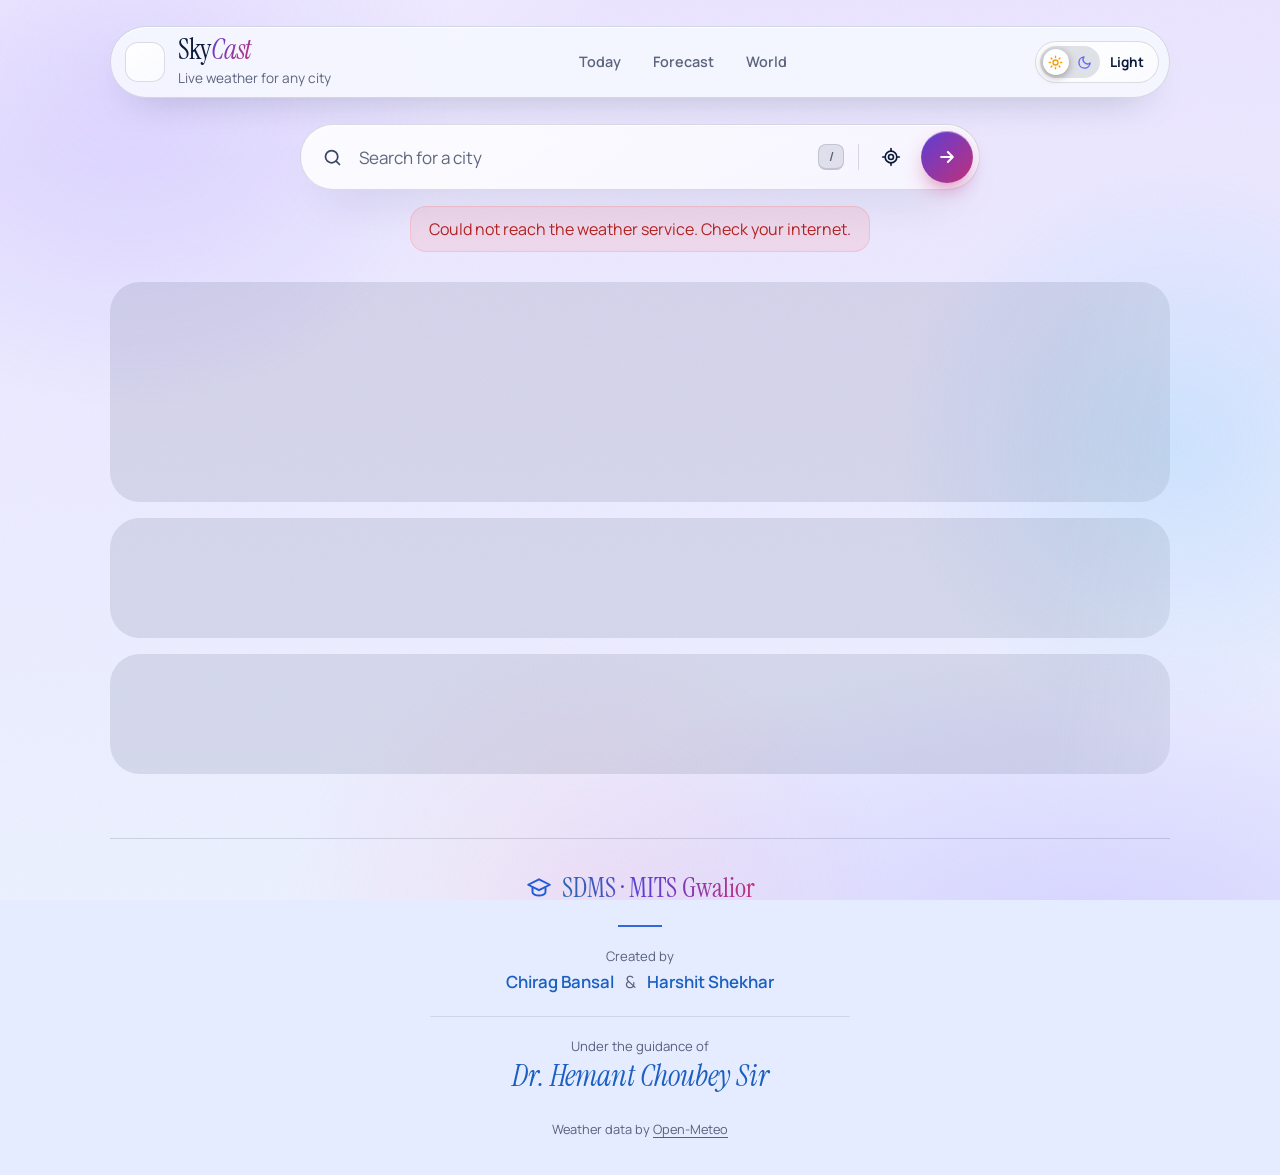
<file: public/index.html>
<!DOCTYPE html>
<html lang="en">
<head>
  <meta charset="UTF-8">
  <meta name="viewport" content="width=device-width, initial-scale=1, viewport-fit=cover">
  <meta name="theme-color" content="#0f2457">
  <meta name="description" content="SkyCast - live weather, hourly and 7-day forecast, air quality and UV for any city.">
  <meta property="og:title" content="SkyCast - Live weather for any city">
  <meta property="og:description" content="Live conditions, hourly and 7-day forecast, air quality and UV, with a sky that changes with the weather.">
  <title>SkyCast - Live weather for any city</title>
  <link rel="icon" type="image/png" sizes="32x32" href="favicon-32.png">
  <link rel="apple-touch-icon" href="apple-touch-icon.png">
  <meta name="apple-mobile-web-app-capable" content="yes">
  <meta name="apple-mobile-web-app-title" content="SkyCast">
  <meta name="mobile-web-app-capable" content="yes">
  <link rel="preconnect" href="https://geocoding-api.open-meteo.com" crossorigin>
  <link rel="preconnect" href="https://api.open-meteo.com" crossorigin>
  <link rel="dns-prefetch" href="https://air-quality-api.open-meteo.com">
  <link rel="manifest" href="manifest.webmanifest">
  <link rel="preconnect" href="https://fonts.googleapis.com">
  <link rel="preconnect" href="https://fonts.gstatic.com" crossorigin>
  <link rel="stylesheet" href="https://fonts.googleapis.com/css2?family=Instrument+Serif:ital@0;1&family=Manrope:wght@400;500;600;700&display=swap" media="print" onload="this.media='all'">
  <noscript><link rel="stylesheet" href="https://fonts.googleapis.com/css2?family=Instrument+Serif:ital@0;1&family=Manrope:wght@400;500;600;700&display=swap"></noscript>
  <script>try{var m=localStorage.getItem("skycast_mode");if(!m)m=matchMedia("(prefers-color-scheme: light)").matches?"light":"dark";document.documentElement.dataset.mode=m}catch(e){document.documentElement.dataset.mode="dark"}</script>
  <link rel="stylesheet" href="style.css">
</head>
<body class="t-clear-day">
  <svg width="0" height="0" style="position:absolute" aria-hidden="true" focusable="false">
    <defs>
      <radialGradient id="gSun" cx="35%" cy="30%" r="80%"><stop offset="0" stop-color="#fff6c2"/><stop offset=".55" stop-color="#ffcb3d"/><stop offset="1" stop-color="#ff9a2a"/></radialGradient>
      <linearGradient id="gMoon" x1="0" y1="0" x2="1" y2="1"><stop offset="0" stop-color="#ffffff"/><stop offset="1" stop-color="#b9c6ff"/></linearGradient>
      <linearGradient id="gCloud" gradientUnits="userSpaceOnUse" x1="0" y1="20" x2="0" y2="47"><stop offset="0" stop-color="#ffffff"/><stop offset="1" stop-color="#bccae6"/></linearGradient>
      <linearGradient id="gCloudD" gradientUnits="userSpaceOnUse" x1="0" y1="20" x2="0" y2="47"><stop offset="0" stop-color="#bcc5da"/><stop offset="1" stop-color="#6a7694"/></linearGradient>
    </defs>
  </svg>
  <div class="orbs" aria-hidden="true"><i></i><i></i><i></i></div>
  <canvas id="fx" aria-hidden="true"></canvas>
  <main class="app">
    <header class="site-header">
      <a class="brand" href="./" aria-label="SkyCast home">
        <div class="logo" id="logo" aria-hidden="true"></div>
        <div><h1>Sky<em>Cast</em></h1><p class="tagline">Live weather for any city</p></div>
      </a>
      <nav class="hnav" aria-label="Sections"><a href="#today">Today</a><a href="#week">Forecast</a><a href="#world">World</a></nav>
      <div class="h-right">
        <button type="button" id="hsearch" class="h-search" aria-label="Search for a city"><svg viewBox="0 0 24 24" fill="none" stroke="currentColor" stroke-width="2.2" stroke-linecap="round" aria-hidden="true"><circle cx="11" cy="11" r="7"/><path d="m20 20-3.5-3.5"/></svg></button>
        <button type="button" id="theme" class="tswitch" role="switch" aria-checked="true" aria-label="Dark mode" title="Switch light / dark"><span class="ts-track"><svg class="ts-sun" viewBox="0 0 24 24" fill="none" stroke="currentColor" stroke-width="2.2" stroke-linecap="round" aria-hidden="true"><circle cx="12" cy="12" r="4"/><path d="M12 2v2M12 20v2M4.9 4.9l1.4 1.4M17.7 17.7l1.4 1.4M2 12h2M20 12h2M4.9 19.1l1.4-1.4M17.7 6.3l1.4-1.4"/></svg><svg class="ts-moon" viewBox="0 0 24 24" fill="none" stroke="currentColor" stroke-width="2.2" stroke-linecap="round" stroke-linejoin="round" aria-hidden="true"><path d="M21 12.79A9 9 0 1 1 11.21 3 7 7 0 0 0 21 12.79z"/></svg><i class="ts-knob"></i></span><span class="tlab"></span></button>
      </div>
    </header>
    <div class="top-bar">
      <form id="search-form" class="search" autocomplete="off" role="search">
        <svg class="s-ico" viewBox="0 0 24 24" fill="none" stroke="currentColor" stroke-width="2" stroke-linecap="round" aria-hidden="true"><circle cx="11" cy="11" r="7"/><path d="m20 20-3.5-3.5"/></svg>
        <span class="s-spin" aria-hidden="true"></span>
        <input id="city" type="search" placeholder="Search for a city" aria-label="City name" enterkeyhint="search" required role="combobox" aria-autocomplete="list" aria-expanded="false" aria-controls="suggest" autocapitalize="words" spellcheck="false">
        <button type="button" id="clear" class="s-btn s-clear" aria-label="Clear search" tabindex="-1"><svg viewBox="0 0 24 24" fill="none" stroke="currentColor" stroke-width="2.4" stroke-linecap="round" aria-hidden="true"><path d="M6 6l12 12M18 6L6 18"/></svg></button>
        <kbd class="s-kbd" aria-hidden="true">/</kbd>
        <i class="s-sep" aria-hidden="true"></i>
        <button type="button" id="locate" class="s-btn" title="Use my location" aria-label="Use my location"><svg viewBox="0 0 24 24" fill="none" stroke="currentColor" stroke-width="2" stroke-linecap="round" stroke-linejoin="round" aria-hidden="true"><circle cx="12" cy="12" r="3"/><path d="M12 2v3M12 19v3M2 12h3M19 12h3"/><circle cx="12" cy="12" r="7"/></svg></button>
        <button type="submit" class="s-btn s-go" aria-label="Search"><svg viewBox="0 0 24 24" fill="none" stroke="currentColor" stroke-width="2.4" stroke-linecap="round" stroke-linejoin="round" aria-hidden="true"><path d="M5 12h14M13 6l6 6-6 6"/></svg></button>
        <ul id="suggest" class="suggest hidden" role="listbox" aria-label="City suggestions"></ul>
      </form>
    </div>

    <div id="recent" class="recent"></div>
    <div id="status" class="status" role="status" aria-live="polite"></div>
    <div id="skeleton" class="skel" aria-hidden="true"><i></i><i></i><i></i></div>

    <section id="result" class="card hidden">
      <div id="today" class="panel hero-card">
      <div class="top">
        <div class="loc">
          <span id="date" class="date"></span>
          <strong id="location"></strong>
          <span id="region" class="region"></span>
        </div>
        <div class="actions">
          <button type="button" id="unit" class="pill" aria-label="Switch units">°F</button>
          <button type="button" id="refresh" class="pill" aria-label="Refresh"><svg viewBox="0 0 24 24" fill="none" stroke="currentColor" stroke-width="2.2" stroke-linecap="round" stroke-linejoin="round" aria-hidden="true"><path d="M20 11a8 8 0 1 0-2.3 5.7M20 4v7h-7"/></svg></button>
          <button type="button" id="share" class="pill" aria-label="Share"><svg viewBox="0 0 24 24" fill="none" stroke="currentColor" stroke-width="2.2" stroke-linecap="round" stroke-linejoin="round" aria-hidden="true"><path d="M12 15V3M7 8l5-5 5 5M5 13v6a2 2 0 0 0 2 2h10a2 2 0 0 0 2-2v-6"/></svg></button>
        </div>
      </div>

      <div class="hero">
        <div class="hero-main">
          <div class="temp"><span id="temp"></span><sup id="tu">°C</sup></div>
          <div id="desc" class="desc"></div>
          <div id="hl" class="hl"></div>
        </div>
        <div id="icon" class="big-icon wx"></div>
      </div>
      <div id="stats" class="stats"></div>
      <p id="tip" class="tip"></p>
      </div>

      <div class="grid">
        <section class="panel sunpanel" aria-label="Sun">
          <div class="panel-head"><h2>Sun</h2><span id="daylen" class="meta"></span></div>
          <svg id="sun-arc" class="arc" viewBox="0 0 300 140" role="img" aria-label="Position of the sun between sunrise and sunset">
            <line class="horizon" x1="0" y1="120" x2="300" y2="120"/>
            <path class="track" d="M40 120 A110 110 0 0 1 260 120" pathLength="1"/>
            <path id="arc-done" class="done" d="M40 120 A110 110 0 0 1 260 120" pathLength="1" stroke-dasharray="0 1"/>
            <g id="sun-dot" class="dot" transform="translate(40 120)"><circle r="17" class="halo"/><circle r="8.5" fill="url(#gSun)"/></g>
          </svg>
          <div class="sun-times">
            <div><span>Sunrise</span><b id="sunrise"></b></div>
            <div class="r"><span>Sunset</span><b id="sunset"></b></div>
          </div>
          <p id="sunnote" class="sunnote"></p>
        </section>

        <section class="panel" aria-label="Conditions">
          <div class="panel-head"><h2>Conditions</h2></div>
          <div id="tiles" class="tiles"></div>
        </section>
      </div>

      <section class="panel wide" aria-label="Next 24 hours">
        <div class="panel-head"><h2>Next 24 hours</h2><div class="scroller"><button type="button" id="hprev" class="sc-btn" aria-label="Scroll earlier"><svg viewBox="0 0 24 24" fill="none" stroke="currentColor" stroke-width="2.4" stroke-linecap="round" stroke-linejoin="round" aria-hidden="true"><path d="M15 6l-6 6 6 6"/></svg></button><button type="button" id="hnext" class="sc-btn" aria-label="Scroll later"><svg viewBox="0 0 24 24" fill="none" stroke="currentColor" stroke-width="2.4" stroke-linecap="round" stroke-linejoin="round" aria-hidden="true"><path d="M9 6l6 6-6 6"/></svg></button></div></div>
        <div id="hourly" class="hourly"></div>
      </section>

      <section id="week" class="panel wide" aria-label="7-day forecast">
        <div class="panel-head"><h2>7-day forecast</h2></div>
        <div id="forecast" class="forecast"></div>
      </section>
      <p class="updated">Last updated: <span id="updated"></span></p>
    </section>

    <footer class="site-footer">
      <div class="f-inst"><svg viewBox="0 0 24 24" fill="none" stroke="currentColor" stroke-width="1.8" stroke-linecap="round" stroke-linejoin="round" aria-hidden="true"><path d="M2 9l10-5 10 5-10 5z"/><path d="M6 11.5V16c0 1.5 3 3 6 3s6-1.5 6-3v-4.5"/></svg>SDMS · MITS Gwalior</div>
      <div class="f-rule"></div>
      <div class="f-row"><span class="f-label">Created by</span><span class="f-names"><b>Chirag Bansal</b> <i>&amp;</i> <b>Harshit Shekhar</b></span></div>
      <div class="f-row f-guide"><span class="f-label">Under the guidance of</span><span class="f-names"><b>Dr. Hemant Choubey Sir</b></span></div>
      <div class="f-meta">Weather data by <a href="https://open-meteo.com/" target="_blank" rel="noopener">Open-Meteo</a></div>
    </footer>
  </main>
  <script src="script.js" defer></script>
  <script src="extras.js" defer></script>
</body>
</html>
</file>
<file: public/style.css>
:root{--sky-a:#0a3f9e;--sky-b:#3b8ee8;--sky-c:#9fd0ff;--glow:rgba(255,198,26,.4);--accent:#ffd23f;
--text:#f6f8ff;--muted:rgba(246,248,255,.72);--border:rgba(255,255,255,.18);--line:rgba(255,255,255,.12);--rain:#8fdcff;
--serif:"Instrument Serif",Georgia,"Times New Roman",serif;--sans:"Manrope","Segoe UI",system-ui,-apple-system,Roboto,sans-serif;
--panel:linear-gradient(150deg,rgba(255,255,255,.16),rgba(255,255,255,.05));--tint:rgba(6,16,44,.2)}
.t-clear-day{--sky-a:#0a3f9e;--sky-b:#3b8ee8;--sky-c:#5aa4f0;--glow:rgba(255,190,70,.4);--accent:#ffd23f}
.t-clear-night{--sky-a:#03040f;--sky-b:#0f1238;--sky-c:#2b1f5e;--glow:rgba(150,110,255,.32);--accent:#c9bbff}
.t-cloudy{--sky-a:#18202d;--sky-b:#3d4b63;--sky-c:#6f809b;--glow:rgba(180,200,230,.22);--accent:#aecbff}
.t-rain{--sky-a:#04111f;--sky-b:#123a56;--sky-c:#206d8c;--glow:rgba(40,200,220,.28);--accent:#62e4f6}
.t-storm{--sky-a:#06041a;--sky-b:#231a4a;--sky-c:#40317d;--glow:rgba(255,215,70,.24);--accent:#ffd24a}
.t-snow{--sky-a:#2a4560;--sky-b:#648aae;--sky-c:#7fa3c8;--glow:rgba(255,255,255,.3);--accent:#ffffff}
.t-fog{--sky-a:#262b31;--sky-b:#55606a;--sky-c:#76818b;--glow:rgba(225,225,225,.2);--accent:#f0f3f6}
*{box-sizing:border-box;margin:0;padding:0;-webkit-tap-highlight-color:transparent}
body{min-height:100vh;min-height:100dvh;font-family:var(--sans);font-size:16px;line-height:1.5;color:var(--text);display:flex;justify-content:center;-webkit-font-smoothing:antialiased;
padding:max(26px,env(safe-area-inset-top)) max(18px,env(safe-area-inset-right)) max(28px,env(safe-area-inset-bottom)) max(18px,env(safe-area-inset-left))}
body::before{content:"";position:fixed;inset:0;z-index:-2;pointer-events:none;
background:radial-gradient(ellipse 80% 55% at 85% 105%,var(--glow),transparent 60%),radial-gradient(ellipse 70% 45% at 8% -8%,color-mix(in srgb,var(--accent) 22%,transparent),transparent 60%),linear-gradient(180deg,var(--sky-a) 0%,var(--sky-b) 58%,var(--sky-c) 100%)}
body::after{content:"";position:fixed;inset:0;z-index:-1;pointer-events:none;opacity:.035;background-image:url("data:image/svg+xml,%3Csvg xmlns='http://www.w3.org/2000/svg' width='160' height='160'%3E%3Cfilter id='n'%3E%3CfeTurbulence type='fractalNoise' baseFrequency='.8' numOctaves='2' stitchTiles='stitch'/%3E%3C/filter%3E%3Crect width='100%25' height='100%25' filter='url(%23n)'/%3E%3C/svg%3E")}
#fx{position:fixed;inset:0;width:100%;height:100%;pointer-events:none;z-index:0}
.app{width:100%;max-width:1020px;position:relative;z-index:1}
:focus-visible{outline:3px solid var(--accent);outline-offset:3px}
svg{display:block}

/* top bar */
.brand{display:flex;align-items:center;gap:13px}
.logo{width:46px;height:46px;flex:none;border-radius:15px;padding:7px;background:var(--panel);border:1px solid var(--border);box-shadow:inset 0 1px 0 rgba(255,255,255,.25)}
.logo svg{width:100%;height:100%}
.brand h1{font-family:var(--serif);font-weight:400;font-size:2rem;line-height:1;letter-spacing:-.01em}
.brand h1 em{font-style:italic;color:var(--accent);transition:color .4s}
.tagline{color:var(--muted);font-size:.85rem;margin-top:4px}
.recent{display:flex;gap:8px;margin-top:16px;overflow-x:auto;scrollbar-width:none}
.recent:empty{display:none}
.recent::-webkit-scrollbar,.hourly::-webkit-scrollbar{display:none}
.chip{flex:none;background:transparent;border:1px solid var(--border);color:var(--text);font:inherit;font-size:.88rem;padding:7px 15px;border-radius:999px;cursor:pointer;transition:background .15s,border-color .15s}
.chip:hover{border-color:var(--accent);background:rgba(255,255,255,.1)}
.status{min-height:26px;margin:16px 0 4px;text-align:center;color:var(--muted)}
.status:empty{min-height:6px;margin:8px 0 0}
.status.error{color:#ffc2c2}
.hidden{display:none}

/* card */
.card{transition:opacity .25s,filter .25s}
.card.loading{opacity:.5;pointer-events:none}
@keyframes rise{from{opacity:0;transform:translateY(12px)}to{opacity:1;transform:none}}
.top{display:flex;justify-content:space-between;align-items:flex-start;gap:14px;margin-top:34px}
.loc{min-width:0;display:flex;flex-direction:column}
.date{color:var(--muted);font-size:.9rem}
.loc strong{font-family:var(--serif);font-weight:400;font-size:clamp(2.2rem,6vw,3.2rem);line-height:1.05;letter-spacing:-.01em;margin-top:2px}
.region{color:var(--muted);font-size:.95rem;margin-top:4px}
.actions{display:flex;gap:8px;flex:none}
.pill{display:grid;place-items:center;min-width:44px;height:44px;padding:0 14px;border-radius:999px;border:1px solid var(--border);background:var(--panel);box-shadow:inset 0 1px 0 rgba(255,255,255,.2);color:var(--text);font:inherit;font-size:.95rem;font-weight:700;cursor:pointer;transition:filter .15s,transform .15s}
.pill svg{width:18px;height:18px}
.pill:hover{filter:brightness(1.2)}
.pill:active{transform:scale(.94)}
.pill.spin svg{animation:spin .8s linear}

/* hero */
.hero{display:flex;align-items:center;justify-content:space-between;gap:16px;margin-top:10px}
.temp{font-family:var(--serif);font-weight:400;font-size:clamp(7rem,26vw,12.5rem);line-height:.88;letter-spacing:-.045em;display:flex;align-items:flex-start;font-variant-numeric:tabular-nums}
.temp sup{font-family:var(--sans);font-size:clamp(1.6rem,6vw,2.6rem);font-weight:500;letter-spacing:0;color:var(--accent);margin:.35em 0 0 .08em;transition:color .4s}
.desc{font-family:var(--serif);font-size:clamp(1.7rem,4vw,2.2rem);line-height:1.1;margin-top:14px}
.hl{color:var(--muted);margin-top:6px}
.big-icon{flex:none;width:clamp(120px,28vw,220px);height:clamp(120px,28vw,220px);filter:drop-shadow(0 18px 30px rgba(0,0,0,.3));animation:float 6s ease-in-out infinite}
@keyframes float{50%{transform:translateY(-8px)}}
.wx svg{width:100%;height:100%}
.tip{margin:26px 0 0;padding:2px 0 2px 16px;border-left:2px solid var(--accent);max-width:56ch;font-size:1.02rem;transition:border-color .4s}

/* panels */
.grid{display:grid;grid-template-columns:5fr 7fr;gap:20px;margin-top:34px}
.panel{padding:24px;border-radius:30px;background:var(--panel),var(--tint);border:1px solid var(--border);box-shadow:inset 0 1px 0 rgba(255,255,255,.25),0 24px 50px -28px rgba(0,0,0,.55);backdrop-filter:blur(20px) saturate(140%);-webkit-backdrop-filter:blur(20px) saturate(140%);min-width:0}
.panel.wide{margin-top:20px}
.panel-head{display:flex;justify-content:space-between;align-items:baseline;gap:12px;margin-bottom:16px}
.panel-head h2{font-family:var(--serif);font-weight:400;font-size:1.55rem;letter-spacing:-.005em}
.meta{color:var(--muted);font-size:.85rem}

/* sun */
.sunpanel{display:flex;flex-direction:column}
.arc{width:100%;height:auto;overflow:visible}
.arc .horizon{stroke:var(--line);stroke-width:1}
.arc .track{fill:none;stroke:rgba(255,255,255,.28);stroke-width:2;stroke-dasharray:.006 .016}
.arc .done{fill:none;stroke:var(--accent);stroke-width:3;stroke-linecap:round;transition:stroke .4s}
.arc .halo{fill:var(--accent);opacity:.28}
.sun-times{display:flex;justify-content:space-between;margin-top:6px}
.sun-times span{display:block;color:var(--muted);font-size:.82rem}
.sun-times b{font-family:var(--serif);font-weight:400;font-size:1.5rem}
.sun-times .r{text-align:right}
.sunnote{margin-top:12px;padding-top:12px;border-top:1px solid var(--line);color:var(--muted);font-size:.92rem}

/* conditions */
.tiles{display:grid;grid-template-columns:repeat(3,1fr);margin:0 -24px -24px;border-top:1px solid var(--line)}
.tile{padding:17px 24px 17px 22px;border-right:1px solid var(--line);border-bottom:1px solid var(--line)}
.tile:nth-child(3n){border-right:0}
.tile:nth-last-child(-n+3){border-bottom:0}
.tile span{display:flex;align-items:center;gap:7px;color:var(--muted);font-size:.82rem}
.tile span svg{width:16px;height:16px;flex:none}
.tile b{display:block;margin-top:6px;font-family:var(--serif);font-weight:400;font-size:1.65rem;line-height:1.1}
.tile small{color:var(--muted);font-family:var(--sans);font-weight:500;font-size:.8rem}

/* hourly */
.hourly{display:flex;gap:8px;overflow-x:auto;scroll-snap-type:x proximity;scrollbar-width:none;padding-bottom:2px;-webkit-overflow-scrolling:touch;-webkit-mask-image:linear-gradient(90deg,#000 90%,transparent);mask-image:linear-gradient(90deg,#000 90%,transparent)}
.hr{flex:none;width:72px;scroll-snap-align:start;text-align:center;border-radius:20px;padding:13px 4px;border:1px solid transparent}
.hr:first-child{background:color-mix(in srgb,var(--accent) 20%,transparent);border-color:color-mix(in srgb,var(--accent) 50%,transparent)}
.hr .d{font-size:.8rem;color:var(--muted)}
.hr .i{width:38px;height:38px;margin:8px auto}
.hr .t{font-family:var(--serif);font-size:1.4rem;line-height:1}
.hr .p{font-size:.74rem;color:var(--rain);margin-top:5px;font-weight:600}

/* forecast */
.forecast{display:grid}
.day{display:grid;grid-template-columns:70px 36px 1fr auto;align-items:center;gap:16px;padding:13px 0;border-bottom:1px solid var(--line)}
.day:first-child{padding-top:2px}
.day:last-child{border-bottom:0;padding-bottom:0}
.day .d{font-weight:700;line-height:1.2}
.day .d small{display:block;color:var(--rain);font-size:.74rem;font-weight:600}
.day .i{width:36px;height:36px}
.day .bar{height:6px;border-radius:9px;background:rgba(255,255,255,.14);position:relative}
.day .bar i{position:absolute;top:0;bottom:0;border-radius:9px;background:linear-gradient(90deg,#76b9ff,var(--accent),#ff9b54)}
.day .t{color:var(--muted);white-space:nowrap;min-width:84px;text-align:right}
.day .t b{color:var(--text);font-family:var(--serif);font-weight:400;font-size:1.4rem}
.updated{margin-top:20px;font-size:.8rem;color:var(--muted);text-align:right}

/* footer */
footer.site-footer{margin-top:56px;padding:34px 18px 8px;text-align:center;border-top:1px solid var(--border)}
.f-inst{display:inline-flex;align-items:center;gap:10px;font-family:var(--serif);font-size:1.7rem;line-height:1.1}
.f-inst svg{width:26px;height:26px;color:var(--accent);transition:color .4s}
.f-rule{width:44px;height:2px;margin:18px auto 20px;background:var(--accent);opacity:.9;transition:background .4s}
.f-row{margin-top:14px}
.f-label{display:block;color:var(--muted);font-size:.82rem;margin-bottom:2px}
.f-names{font-size:1.05rem}
.f-names b{font-weight:600}
.f-names i{color:var(--muted);font-style:normal;margin:0 8px}
.f-guide{margin-top:22px;padding-top:20px;border-top:1px solid var(--line);max-width:420px;margin-left:auto;margin-right:auto}
.f-guide .f-names{font-family:var(--serif);font-size:1.9rem;line-height:1.15;color:var(--accent);transition:color .4s}
.f-guide .f-names b{font-weight:400;font-style:italic}
.f-meta{margin-top:26px;font-size:.8rem;color:var(--muted)}
.f-meta a{color:inherit;text-underline-offset:3px}

.spinner{display:inline-block;width:18px;height:18px;margin-right:8px;vertical-align:-3px;border:3px solid var(--border);border-top-color:var(--accent);border-radius:50%;animation:spin .8s linear infinite}
@keyframes spin{to{transform:rotate(360deg)}}
.toast{position:fixed;left:50%;bottom:max(24px,env(safe-area-inset-bottom));transform:translateX(-50%);background:rgba(10,14,30,.9);color:#fff;padding:11px 20px;border-radius:999px;font-size:.9rem;z-index:5;backdrop-filter:blur(8px)}

@media(max-width:820px){
 .grid{grid-template-columns:1fr}
}
@media(max-width:560px){
 .panel{padding:20px;border-radius:26px}
 .tiles{grid-template-columns:repeat(2,1fr);margin:0 -20px -20px}
 .tile{padding:15px 20px}
 .tile:nth-child(3n){border-right:1px solid var(--line)}
 .tile:nth-child(2n){border-right:0}
 .tile:nth-last-child(-n+3){border-bottom:1px solid var(--line)}
 .tile:last-child{grid-column:span 2;border-right:0;border-bottom:0}
 .day{grid-template-columns:54px 32px 1fr auto;gap:12px}
 .day .t{min-width:76px}
}
@media(prefers-reduced-motion:reduce){*{animation:none!important;transition:none!important;scroll-behavior:auto!important}}

/* ===== Light mode ===== */
.i-moon,[data-mode=light] .i-sun{display:none}
[data-mode=light] .i-moon{display:block}
html[data-mode=light] body{--text:#0c1a3a;--muted:rgba(12,26,58,.66);--border:rgba(12,26,58,.14);--line:rgba(12,26,58,.1);--accent:#1d5bd8;--rain:#0a74b4;--panel:linear-gradient(150deg,rgba(255,255,255,.88),rgba(255,255,255,.58));--tint:transparent;color-scheme:light}
html[data-mode=light] body::before{background:radial-gradient(ellipse 80% 55% at 85% 105%,var(--glow),transparent 60%),radial-gradient(ellipse 70% 45% at 8% -8%,rgba(255,255,255,.7),transparent 60%),linear-gradient(180deg,color-mix(in srgb,var(--sky-c) 34%,#fff),color-mix(in srgb,var(--sky-b) 12%,#f5f8ff))}
html[data-mode=light] body::after{opacity:.04;mix-blend-mode:normal}
[data-mode=light] .panel{box-shadow:inset 0 1px 0 #fff,0 24px 50px -30px rgba(12,26,58,.35)}
[data-mode=light] .arc .track{stroke:rgba(12,26,58,.25)}
[data-mode=light] .day .bar{background:rgba(12,26,58,.1)}
[data-mode=light] .status.error{color:#b42323}
[data-mode=light] .wx svg{filter:drop-shadow(0 2px 5px rgba(20,40,90,.35))}
[data-mode=light] .act,[data-mode=light] .wc{background:rgba(255,255,255,.55)}
[data-mode=light] .wc:hover{background:#fff}
body,.panel,.pill,.chip{transition:background-color .35s,color .35s,border-color .35s,box-shadow .35s,transform .25s}

/* ===== Extras ===== */
.favs{margin-top:12px}
.pill.on svg{fill:var(--accent);stroke:var(--accent)}
.acts{display:grid;grid-template-columns:repeat(4,1fr);gap:12px}
.act{padding:16px;border-radius:22px;border:1px solid var(--line);background:rgba(255,255,255,.06)}
.act .n{display:flex;justify-content:space-between;color:var(--muted);font-size:.9rem}
.act b{display:block;margin-top:8px;font-family:var(--serif);font-weight:400;font-size:2rem;line-height:1.1}
.act small{font-family:var(--sans);font-size:.78rem;color:var(--muted)}
.meter{height:5px;margin-top:12px;border-radius:9px;background:var(--line);overflow:hidden}
.meter i{display:block;height:100%;border-radius:9px;background:var(--accent);animation:grow .9s cubic-bezier(.2,.7,.2,1)}
@keyframes grow{from{width:0}}
.outfit{margin-top:16px;padding-top:14px;border-top:1px solid var(--line);color:var(--muted);font-size:.95rem}
.outfit b{color:var(--text);font-weight:600}
.hchart{margin-top:14px}
.hchart svg{width:100%;height:84px}
.hc-lab{display:flex;justify-content:space-between;color:var(--muted);font-size:.78rem}
.wgrid{display:grid;grid-template-columns:repeat(4,1fr);gap:12px}
.wc{display:grid;grid-template-columns:44px 1fr auto;grid-template-areas:"i n t" "i s t";align-items:center;column-gap:10px;text-align:left;padding:12px 14px;border-radius:20px;border:1px solid var(--line);background:rgba(255,255,255,.06);color:var(--text);font:inherit;cursor:pointer;transition:transform .2s,border-color .2s,background .2s}
.wc:hover{transform:translateY(-3px);border-color:var(--accent);background:rgba(255,255,255,.12)}
.wc .i{grid-area:i;width:44px;height:44px}
.wc b{grid-area:n;font-weight:600}
.wc span{grid-area:s;color:var(--muted);font-size:.78rem}
.wc em{grid-area:t;font-style:normal;font-family:var(--serif);font-size:1.7rem}
.world{margin-top:34px}
@media(max-width:820px){.acts,.wgrid{grid-template-columns:repeat(2,1fr)}}

/* ===== Premium header + polish ===== */
html{scroll-behavior:smooth;scroll-padding-top:96px}
::selection{background:var(--accent);color:#0a1230}
.site-header{position:sticky;top:max(10px,env(safe-area-inset-top));z-index:30;display:flex;align-items:center;justify-content:space-between;gap:14px;padding:9px 10px 9px 14px;margin-bottom:26px;border-radius:999px;background:rgba(10,16,40,.42);border:1px solid var(--border);box-shadow:inset 0 1px 0 rgba(255,255,255,.2),0 18px 40px -22px rgba(0,0,0,.6);backdrop-filter:blur(16px) saturate(150%);-webkit-backdrop-filter:blur(16px) saturate(150%)}
.site-header .logo{width:40px;height:40px;border-radius:13px;padding:6px}
.site-header h1{font-size:1.75rem}
.brand{text-decoration:none;color:inherit}
.hnav{display:flex;gap:2px}
.hnav a{padding:8px 15px;border-radius:999px;color:var(--muted);text-decoration:none;font-size:.9rem;font-weight:600;transition:color .2s,background .2s}
.hnav a:hover{color:var(--text);background:var(--line)}
.tswitch{display:flex;align-items:center;gap:10px;padding:4px 14px 4px 4px;border-radius:999px;border:1px solid var(--border);background:var(--panel);color:var(--text);font:inherit;font-size:.85rem;font-weight:700;cursor:pointer;transition:filter .2s,transform .15s}
.tswitch:hover{filter:brightness(1.15)}.tswitch:active{transform:scale(.96)}
.ts-track{position:relative;display:flex;align-items:center;justify-content:space-between;width:60px;height:32px;padding:0 8px;border-radius:999px;background:rgba(0,0,0,.3)}
.ts-track svg{position:relative;z-index:1;width:15px;height:15px}
.ts-sun{color:#f59e0b}.ts-moon{color:#6366f1}
.ts-knob{position:absolute;top:3px;left:3px;width:26px;height:26px;border-radius:50%;background:#fff;box-shadow:0 2px 8px rgba(0,0,0,.35);transform:translateX(28px);transition:transform .4s cubic-bezier(.3,1.4,.5,1)}
.tlab::after{content:"Dark"}
[data-mode=light] .tlab::after{content:"Light"}
[data-mode=light] .ts-knob{transform:none}
[data-mode=light] .ts-track{background:rgba(12,26,58,.12)}
[data-mode=light] .site-header{background:rgba(255,255,255,.66);box-shadow:inset 0 1px 0 #fff,0 18px 40px -26px rgba(12,26,58,.4)}
.panel{position:relative;border-color:transparent;border-radius:32px;backdrop-filter:blur(14px) saturate(140%);-webkit-backdrop-filter:blur(14px) saturate(140%)}
.panel::before{content:"";position:absolute;inset:0;border-radius:inherit;padding:1px;pointer-events:none;background:linear-gradient(160deg,rgba(255,255,255,.5),rgba(255,255,255,.05) 42%,color-mix(in srgb,var(--accent) 40%,transparent));-webkit-mask:linear-gradient(#000 0 0) content-box,linear-gradient(#000 0 0);-webkit-mask-composite:xor;mask-composite:exclude}
.temp #temp{background:linear-gradient(180deg,var(--text) 35%,color-mix(in srgb,var(--text) 50%,transparent));-webkit-background-clip:text;background-clip:text;-webkit-text-fill-color:transparent}
.panel-head h2{background:linear-gradient(90deg,var(--text),color-mix(in srgb,var(--accent) 70%,var(--text)));-webkit-background-clip:text;background-clip:text;-webkit-text-fill-color:transparent}
.skel{display:grid;gap:16px;margin-top:30px}
.skel i{display:block;height:120px;border-radius:30px;background:linear-gradient(100deg,var(--line) 30%,rgba(255,255,255,.2) 50%,var(--line) 70%);background-size:300% 100%;animation:shim 1.4s linear infinite}
.skel i:first-child{height:220px}
@keyframes shim{to{background-position:-300% 0}}
::-webkit-scrollbar{width:10px;height:10px}::-webkit-scrollbar-thumb{background:var(--border);border-radius:9px}
@media(max-width:640px){.hnav,.tagline,.tlab{display:none}.tswitch{padding:4px}.site-header h1{font-size:1.5rem}}

/* ===== Rain alert + air quality ===== */
.rainbar{display:flex;align-items:center;gap:10px;width:max-content;max-width:100%;margin-top:16px;padding:12px 18px;border-radius:18px;border:1px solid var(--line);background:rgba(255,255,255,.07);font-size:.95rem}
.rainbar::before{content:"";width:9px;height:9px;flex:none;border-radius:50%;background:#4ade80}
.rainbar.wet::before{background:var(--rain);box-shadow:0 0 0 0 var(--rain);animation:pulse 1.8s infinite}
@keyframes pulse{70%{box-shadow:0 0 0 10px transparent}}
.aqhead{display:flex;align-items:center;gap:18px}
.aqhead b{font-family:var(--serif);font-weight:400;font-size:3.4rem;line-height:1}
.aqhead span{color:var(--muted);max-width:46ch}
.aqbar{position:relative;height:8px;margin:20px 0 22px;border-radius:9px;background:linear-gradient(90deg,#4ade80,#facc15 20%,#fb923c 40%,#f87171 60%,#c084fc 80%,#9f1239)}
.aqbar i{position:absolute;top:50%;width:18px;height:18px;margin:-9px 0 0 -9px;border-radius:50%;background:#fff;border:3px solid var(--sky-a);box-shadow:0 2px 8px rgba(0,0,0,.4)}
.pols{display:grid;grid-template-columns:repeat(3,1fr);gap:12px}
.pol{position:relative;padding:14px 16px 16px;border-radius:18px;border:1px solid var(--line);background:rgba(255,255,255,.05);overflow:hidden}
.pol span{color:var(--muted);font-size:.82rem}
.pol b{display:block;margin-top:4px;font-family:var(--serif);font-weight:400;font-size:1.6rem;line-height:1.1}
.pol small{font:500 .74rem var(--sans);color:var(--muted)}
.pol em{position:absolute;left:0;right:0;bottom:0;height:3px}
[data-mode=light] .rainbar,[data-mode=light] .pol{background:rgba(255,255,255,.55)}
@media(max-width:560px){.pols{grid-template-columns:repeat(2,1fr)}.aqhead b{font-size:2.8rem}}

/* ===== Fixed premium palette (no weather-based colours) + mobile fixes ===== */
html{--c-cyan:#7ee7ff;--c-violet:#b8a4ff;--c-pink:#ff9ecb;--c-gold:#ffd27a;--c-orange:#ffab6e;--c-green:#6ee7b7;--c-blue:#8ecbff;--g1:#ffd27a;--g2:#ff8fc0}
html[data-mode=light]{--c-cyan:#0a7f9c;--c-violet:#5b3fd6;--c-pink:#c2307a;--c-gold:#a85f00;--c-orange:#c94a08;--c-green:#0c8058;--c-blue:#1b5fc0;--g1:#5b3fd6;--g2:#c2307a}
html:not([data-mode=light]) body[class]{--sky-a:#060a1c;--sky-b:#0c1236;--sky-c:#161a52;--glow:rgba(110,80,255,.3);--accent:#ffcf5c;--panel:linear-gradient(150deg,rgba(255,255,255,.1),rgba(255,255,255,.03));--tint:rgba(8,12,40,.38);--border:rgba(255,255,255,.12);--line:rgba(255,255,255,.08);--muted:rgba(224,228,255,.66)}
html:not([data-mode=light]) body::before{background:radial-gradient(60% 40% at 12% 0%,rgba(124,92,255,.42),transparent 70%),radial-gradient(50% 40% at 100% 30%,rgba(34,211,238,.18),transparent 70%),radial-gradient(60% 45% at 80% 105%,rgba(255,120,190,.22),transparent 65%),linear-gradient(180deg,#060a1c,#0a1030 55%,#101442)}
html[data-mode=light] body[class]{--sky-a:#e6ecff;--sky-b:#a9bcff;--sky-c:#c5b3ff;--glow:rgba(124,92,255,.2)}
html:not([data-mode=light]) .site-header{background:rgba(10,14,40,.72)}

/* colourful type */
.brand h1 em{background:linear-gradient(120deg,var(--g1),var(--g2));-webkit-background-clip:text;background-clip:text;-webkit-text-fill-color:transparent}
.temp #temp{background:linear-gradient(160deg,var(--text) 5%,var(--g1) 55%,var(--g2));-webkit-background-clip:text;background-clip:text;-webkit-text-fill-color:transparent}
.temp sup{color:var(--c-cyan)}
.loc strong{background:linear-gradient(90deg,var(--text) 30%,var(--c-cyan));-webkit-background-clip:text;background-clip:text;-webkit-text-fill-color:transparent}
.date{color:var(--c-cyan)}.region{color:var(--c-violet)}.desc{color:var(--c-gold)}
.panel-head h2{background:linear-gradient(90deg,var(--c-cyan),var(--c-violet) 55%,var(--c-pink));-webkit-background-clip:text;background-clip:text;-webkit-text-fill-color:transparent}
.tile:nth-child(1) span svg{color:var(--c-orange)}.tile:nth-child(2) span svg{color:var(--c-cyan)}.tile:nth-child(3) span svg{color:var(--c-green)}
.tile:nth-child(4) span svg{color:var(--c-violet)}.tile:nth-child(5) span svg{color:var(--c-gold)}.tile:nth-child(6) span svg{color:var(--c-blue)}
.tile:nth-child(7) span svg{color:var(--c-pink)}.tile:nth-child(8) span svg{color:var(--c-cyan)}.tile:nth-child(9) span svg{color:var(--c-violet)}
.sun-times div:first-child b{color:var(--c-orange)}.sun-times .r b{color:var(--c-pink)}
.hr .d{color:var(--c-violet)}.hr .t{color:var(--c-gold)}
.day .d{color:var(--c-violet)}.day .t{color:var(--c-blue)}.day .t b{color:var(--c-gold)}
.act:nth-child(1) b{color:var(--c-green)}.act:nth-child(2) b{color:var(--c-blue)}.act:nth-child(3) b{color:var(--c-cyan)}.act:nth-child(4) b{color:var(--c-violet)}
.meter i{background:linear-gradient(90deg,var(--c-cyan),var(--c-violet),var(--c-pink))}
.aqhead b{color:var(--c-green)}
.wc em{color:var(--c-gold)}.wc:hover{border-color:var(--c-violet)}
.chip{border-color:color-mix(in srgb,var(--c-violet) 50%,transparent)}
.f-inst{background:linear-gradient(90deg,var(--c-cyan),var(--c-violet),var(--c-pink));-webkit-background-clip:text;background-clip:text;-webkit-text-fill-color:transparent}
.f-names b{color:var(--c-blue)}

/* layout safety: nothing may be wider than the phone screen */
html{-webkit-text-size-adjust:100%;overflow-x:clip}
body{overflow-x:clip}
.app,.card,.panel,.hero,.top,.grid{min-width:0}
.wgrid{grid-template-columns:repeat(4,minmax(0,1fr))}
.wc{min-width:0}
.wc b,.wc span{overflow:hidden;text-overflow:ellipsis;white-space:nowrap}
.panel-head{flex-wrap:wrap}
.f-inst{flex-wrap:wrap;justify-content:center}
@media(max-width:820px){.wgrid{grid-template-columns:repeat(2,minmax(0,1fr))}}
@media(max-width:560px){
 body{padding-left:max(14px,env(safe-area-inset-left));padding-right:max(14px,env(safe-area-inset-right))}
 .site-header{padding:7px 8px 7px 10px;margin-bottom:18px}
 .loc strong{font-size:2.3rem}
 .wc{grid-template-columns:1fr auto;grid-template-areas:"i t" "n n" "s s";padding:14px;row-gap:2px}
 .wc .i{width:40px;height:40px}
 .wc em{font-size:1.9rem;align-self:start}
 .act{padding:14px}.acts{gap:10px}
 .tile b{font-size:1.45rem}
 .f-inst{font-size:1.35rem}
}

/* =====================================================================
   PREMIUM v2: search, hero, motion, polish
   ===================================================================== */
:root{--ease:cubic-bezier(.22,.8,.24,1);--spring:cubic-bezier(.3,1.35,.5,1);--o1:rgba(124,92,255,.5);--o2:rgba(34,211,238,.28);--o3:rgba(255,120,190,.3)}
html[data-mode=light]{--o1:rgba(124,92,255,.28);--o2:rgba(56,189,248,.3);--o3:rgba(255,150,200,.3)}
html{background:#060a1c}html[data-mode=light]{background:#e6ecff}
.app{max-width:1060px}

/* ambient background: slow drifting aurora */
.orbs{position:fixed;inset:0;z-index:-1;overflow:hidden;pointer-events:none}
.orbs i{position:absolute;border-radius:50%;filter:blur(90px);will-change:transform;animation:drift 26s ease-in-out infinite alternate}
.orbs i:nth-child(1){width:52vmax;height:52vmax;left:-16vmax;top:-20vmax;background:var(--o1)}
.orbs i:nth-child(2){width:44vmax;height:44vmax;right:-14vmax;top:18vh;background:var(--o2);animation-duration:32s;animation-delay:-8s}
.orbs i:nth-child(3){width:48vmax;height:48vmax;left:22vw;bottom:-26vmax;background:var(--o3);animation-duration:38s;animation-delay:-16s}
@keyframes drift{to{transform:translate3d(6vmax,-4vmax,0) scale(1.12)}}
@media(max-width:640px){.orbs i{filter:blur(60px)}}

/* ---------- header ---------- */
.site-header{transition:padding .35s var(--ease),box-shadow .35s,background-color .35s,transform .35s var(--ease)}
.site-header.scrolled{padding-top:6px;padding-bottom:6px;box-shadow:inset 0 1px 0 rgba(255,255,255,.2),0 20px 50px -18px rgba(0,0,0,.7)}
[data-mode=light] .site-header.scrolled{box-shadow:inset 0 1px 0 #fff,0 20px 50px -24px rgba(12,26,58,.5)}
.h-right{display:flex;align-items:center;gap:8px}
.h-search{display:none;place-items:center;width:40px;height:40px;border-radius:50%;border:1px solid var(--border);background:var(--panel);color:var(--text);cursor:pointer;transition:transform .2s var(--ease),filter .2s}
.h-search svg{width:18px;height:18px}
.h-search:hover{filter:brightness(1.2)}.h-search:active{transform:scale(.92)}
.site-header.scrolled .h-search{display:grid;animation:pop .35s var(--spring)}
@media(max-width:640px){.h-search{display:grid}}
.hnav{position:relative}
.hnav a{position:relative}
.hnav a.on{color:var(--text);background:var(--line)}
.hnav a.on::after{content:"";position:absolute;left:50%;bottom:3px;width:4px;height:4px;margin-left:-2px;border-radius:50%;background:linear-gradient(135deg,var(--g1),var(--g2))}

/* ---------- search: one unified glass bar ---------- */
.top-bar{display:flex;justify-content:center;margin-top:6px}
.search{position:relative;isolation:isolate;display:flex;align-items:center;gap:4px;width:100%;max-width:680px;min-height:66px;padding:7px 7px 7px 22px;border-radius:999px;transition:transform .35s var(--ease)}
.search::before{content:"";position:absolute;inset:0;z-index:-1;border-radius:inherit;background:var(--panel),var(--tint);border:1px solid var(--border);box-shadow:inset 0 1px 0 rgba(255,255,255,.25),0 22px 50px -26px rgba(0,0,0,.7);backdrop-filter:blur(22px) saturate(150%);-webkit-backdrop-filter:blur(22px) saturate(150%);transition:border-color .3s,box-shadow .35s var(--ease)}
.search:focus-within{transform:translateY(-1px)}
.search:focus-within::before{border-color:color-mix(in srgb,var(--c-violet) 70%,#fff);box-shadow:inset 0 1px 0 rgba(255,255,255,.3),0 0 0 5px color-mix(in srgb,var(--c-violet) 22%,transparent),0 30px 60px -24px rgba(90,60,220,.55)}
.s-ico{flex:none;width:21px;height:21px;margin-right:12px;opacity:.8;transition:opacity .2s,color .2s}
.search:focus-within .s-ico{opacity:1;color:var(--c-violet)}
.s-spin{display:none;flex:none;width:21px;height:21px;margin-right:12px;border:2.5px solid var(--border);border-top-color:var(--c-violet);border-radius:50%;animation:spin .7s linear infinite}
.search.busy .s-ico{display:none}.search.busy .s-spin{display:block}
.search #city{flex:1;min-width:0;width:auto;min-height:50px;padding:0;border:0;border-radius:0;background:transparent;box-shadow:none;backdrop-filter:none;-webkit-backdrop-filter:none;color:var(--text);font:inherit;font-size:17px;outline:none;-webkit-appearance:none;appearance:none}
.search #city::placeholder{color:var(--muted)}
.search #city::-webkit-search-cancel-button{display:none}
.search #city:focus,.search #city:focus-visible{border:0;box-shadow:none;outline:none}
.s-btn{display:grid;place-items:center;flex:none;width:48px;height:48px;border-radius:50%;border:0;background:transparent;color:var(--text);cursor:pointer;transition:background .2s,transform .2s var(--ease),filter .2s}
.s-btn svg{width:20px;height:20px}
.s-btn:hover{background:var(--line)}
.s-btn:active{transform:scale(.9)}
.s-clear{display:none;width:36px;height:36px;margin-right:2px;color:var(--muted)}
.s-clear svg{width:16px;height:16px}
.search.has-text .s-clear{display:grid;animation:pop .25s var(--spring)}
.s-kbd,.sug-foot kbd{display:inline-grid;place-items:center;min-width:26px;height:26px;padding:0 7px;border-radius:8px;border:1px solid var(--border);border-bottom-width:2px;background:var(--line);color:var(--muted);font:600 .78rem var(--sans)}
.s-kbd{margin-right:6px}
.search:focus-within .s-kbd,.search.has-text .s-kbd{display:none}
@media(hover:none),(max-width:640px){.s-kbd{display:none}}
.s-sep{flex:none;width:1px;height:26px;margin:0 4px;background:var(--border)}
.search .s-go{width:52px;height:52px;margin-left:2px;background:linear-gradient(135deg,var(--g1),var(--g2));color:#101030;box-shadow:0 10px 24px -10px var(--g2),inset 0 1px 0 rgba(255,255,255,.5)}
.search .s-go:hover{background:linear-gradient(135deg,var(--g1),var(--g2));filter:brightness(1.08);transform:translateX(2px)}
.search .s-go:active{transform:scale(.92)}
[data-mode=light] .search .s-go{color:#fff}
[data-mode=light] .search::before{box-shadow:inset 0 1px 0 #fff,0 22px 50px -28px rgba(12,26,58,.4)}

/* suggestions dropdown */
.suggest{position:absolute;top:calc(100% + 12px);left:0;right:0;z-index:40;list-style:none;max-height:min(440px,62vh);overflow-y:auto;overscroll-behavior:contain;padding:8px;border-radius:28px;background:color-mix(in srgb,var(--sky-a) 88%,#000);border:1px solid var(--border);box-shadow:0 40px 80px -20px rgba(0,0,0,.7),inset 0 1px 0 rgba(255,255,255,.12);backdrop-filter:blur(30px) saturate(160%);-webkit-backdrop-filter:blur(30px) saturate(160%);transform-origin:50% 0;animation:dropIn .26s var(--ease)}
[data-mode=light] .suggest{background:rgba(255,255,255,.94);box-shadow:0 40px 80px -24px rgba(12,26,58,.35)}
@keyframes dropIn{from{opacity:0;transform:translateY(-8px) scale(.975)}}
@keyframes pop{from{opacity:0;transform:scale(.6)}}
.sug-group{padding:12px 14px 5px;color:var(--muted);font-size:.7rem;font-weight:700;letter-spacing:.1em;text-transform:uppercase}
.sug{position:relative;display:flex;align-items:center;gap:13px;min-height:58px;padding:8px 12px;border-radius:18px;cursor:pointer;transition:background .15s}
.sug.active{background:linear-gradient(90deg,color-mix(in srgb,var(--c-violet) 22%,transparent),color-mix(in srgb,var(--c-pink) 10%,transparent))}
.sug-ico{display:grid;place-items:center;flex:none;width:40px;height:40px;border-radius:13px;background:var(--line);color:var(--c-violet);transition:transform .25s var(--spring)}
.sug-ico svg{width:19px;height:19px}
.sug-ico .fl{font-size:1.45rem;line-height:1}
.sug-ico.k-loc{background:linear-gradient(135deg,var(--g1),var(--g2));color:#101030}
[data-mode=light] .sug-ico.k-loc{color:#fff}
.sug-ico.k-fav{color:var(--c-gold)}.sug-ico.k-rec{color:var(--c-cyan)}
.sug.active .sug-ico{transform:scale(1.08)}
.sug-txt{flex:1;min-width:0;display:flex;flex-direction:column}
.sug-name{font-size:1.02rem;font-weight:500;white-space:nowrap;overflow:hidden;text-overflow:ellipsis}
.sug-name b{color:var(--c-violet);font-weight:700}
[data-mode=light] .sug-name b{color:var(--c-violet)}
.sug-sub{color:var(--muted);font-size:.8rem;white-space:nowrap;overflow:hidden;text-overflow:ellipsis}
.sug-go{flex:none;color:var(--c-violet);opacity:0;transform:translateX(-6px);transition:opacity .2s,transform .25s var(--ease)}
.sug-go svg{width:18px;height:18px}
.sug.active .sug-go{opacity:1;transform:none}
.sug-empty{padding:26px 14px;color:var(--muted);text-align:center;font-size:.94rem}
.sug-foot{display:flex;justify-content:center;gap:18px;margin-top:6px;padding:10px 8px 4px;border-top:1px solid var(--line);color:var(--muted);font-size:.74rem}
.sug-foot kbd{min-width:22px;height:22px;margin-right:4px;font-size:.68rem}
@media(hover:none),(max-width:640px){.sug-foot{display:none}}

/* recents / favourites chips */
.recent{justify-content:center;flex-wrap:wrap;overflow:visible;margin-top:16px}
.favs{margin-top:14px}
.chip{background:var(--panel);box-shadow:inset 0 1px 0 rgba(255,255,255,.14);backdrop-filter:blur(10px);-webkit-backdrop-filter:blur(10px);transition:transform .25s var(--ease),border-color .2s,background .2s}
.chip:hover{transform:translateY(-2px)}.chip:active{transform:scale(.95)}

/* status + toast */
.status{display:flex;align-items:center;justify-content:center}
.status:empty{display:block}
.status.error{width:max-content;max-width:100%;margin:16px auto 4px;padding:10px 18px;border-radius:16px;background:rgba(255,120,120,.14);border:1px solid rgba(255,150,150,.35);animation:rise .4s var(--ease)}
.toast{animation:toastIn .45s var(--spring);box-shadow:0 14px 40px -10px rgba(0,0,0,.6)}
@keyframes toastIn{from{opacity:0;transform:translate(-50%,16px) scale(.9)}}

/* ---------- hero card ---------- */
.card{margin-top:26px}
.card.loading{opacity:.55;filter:saturate(.7)}
.hero-card{padding:clamp(22px,4.2vw,44px);border-radius:40px;overflow:hidden;background:var(--panel),var(--tint)}
.hero-card::after{content:"";position:absolute;right:-8%;top:-18%;width:60%;aspect-ratio:1;border-radius:50%;background:radial-gradient(circle,color-mix(in srgb,var(--g1) 34%,transparent),transparent 62%);pointer-events:none;opacity:.8}
.hero-card>*{position:relative;z-index:1}
.hero-card .top{margin-top:0}
.hero-card .hero{margin-top:6px}
.hero-card .tip{margin-top:22px}
.hero-card.swap>*{animation:rise .8s var(--ease) backwards}
.hero-card.swap>:nth-child(2){animation-delay:.06s}.hero-card.swap>:nth-child(3){animation-delay:.12s}.hero-card.swap>:nth-child(4){animation-delay:.18s}.hero-card.swap>:nth-child(n+5){animation-delay:.24s}
.big-icon{filter:drop-shadow(0 22px 34px rgba(0,0,0,.35))}
.stats{display:grid;grid-template-columns:repeat(4,minmax(0,1fr));gap:10px;margin-top:26px}
.stat{display:flex;align-items:center;gap:12px;min-width:0;padding:13px 16px;border-radius:20px;background:rgba(255,255,255,.07);border:1px solid var(--line);transition:transform .3s var(--ease),background .25s,border-color .25s}
.stat:hover{transform:translateY(-2px);background:rgba(255,255,255,.12);border-color:var(--border)}
.stat svg{flex:none;width:22px;height:22px}
.stat:nth-child(1) svg{color:var(--c-orange)}.stat:nth-child(2) svg{color:var(--c-cyan)}.stat:nth-child(3) svg{color:var(--c-green)}.stat:nth-child(4) svg{color:var(--c-gold)}
.stat span{min-width:0;display:flex;flex-direction:column}
.stat small{color:var(--muted);font-size:.74rem}
.stat b{font-weight:600;font-size:.98rem;white-space:nowrap;overflow:hidden;text-overflow:ellipsis}
[data-mode=light] .stat{background:rgba(255,255,255,.55)}[data-mode=light] .stat:hover{background:#fff}
.rainbar{margin-top:14px}
.pill{transition:filter .2s,transform .25s var(--ease),background .2s}
.pill:hover{transform:translateY(-1px)}
.pill.on{background:color-mix(in srgb,var(--c-gold) 22%,transparent);border-color:color-mix(in srgb,var(--c-gold) 55%,transparent)}
.pill.on svg{animation:pop .45s var(--spring)}

/* ---------- panels, scroll reveal ---------- */
.rv{opacity:0;transform:translateY(28px) scale(.985);filter:blur(6px);transition:opacity .8s var(--ease),transform .8s var(--ease),filter .8s var(--ease)}
.rv.in{opacity:1;transform:none;filter:none}
.grid{gap:20px}.grid>.panel.rv:nth-child(2){transition-delay:.08s}
.panel{box-shadow:inset 0 1px 0 rgba(255,255,255,.22),0 30px 60px -34px rgba(0,0,0,.7)}
.tiles{overflow:hidden;border-radius:0 0 32px 32px}
.tile{transition:background .25s}.tile:hover{background:rgba(255,255,255,.06)}
.panel-head h2{font-size:1.65rem}
.act{transition:transform .3s var(--ease),background .25s,border-color .25s}
.act:hover{transform:translateY(-3px);background:rgba(255,255,255,.1);border-color:var(--border)}
.pol{transition:transform .3s var(--ease)}.pol:hover{transform:translateY(-2px)}
.panel.in .meter i{animation:grow 1.1s var(--ease) backwards}
.meter i{animation:none}

/* hourly strip */
.scroller{display:flex;gap:6px}
.sc-btn{display:grid;place-items:center;width:34px;height:34px;border-radius:50%;border:1px solid var(--border);background:var(--panel);color:var(--text);cursor:pointer;transition:opacity .25s,transform .2s var(--ease),background .2s}
.sc-btn svg{width:16px;height:16px}
.sc-btn:hover:not(:disabled){background:var(--line)}.sc-btn:active:not(:disabled){transform:scale(.9)}
.sc-btn:disabled{opacity:.3;cursor:default}
@media(hover:none){.scroller{display:none}}
.hourly{-webkit-mask-image:linear-gradient(90deg,transparent 0,#000 var(--ml,0px),#000 calc(100% - var(--mr,36px)),transparent);mask-image:linear-gradient(90deg,transparent 0,#000 var(--ml,0px),#000 calc(100% - var(--mr,36px)),transparent)}
@media(hover:hover){.hourly{cursor:grab}}
.hourly.drag{cursor:grabbing;scroll-snap-type:none;user-select:none}
.hr{transition:background .25s,transform .3s var(--ease),border-color .25s}
.hr:hover{background:rgba(255,255,255,.07);transform:translateY(-3px)}
.hr:first-child:hover{background:color-mix(in srgb,var(--accent) 26%,transparent)}
.panel.in .hr{animation:rise .6s var(--ease) backwards;animation-delay:calc(var(--i,0)*28ms)}

/* forecast rows */
.day{margin:0 -12px;padding:13px 12px;border-radius:18px;border-bottom:0;position:relative;transition:background .25s}
.day::after{content:"";position:absolute;left:12px;right:12px;bottom:0;height:1px;background:var(--line)}
.day:last-child::after{display:none}
.day:hover{background:rgba(255,255,255,.06)}
.day:first-child{padding-top:13px}.day:last-child{padding-bottom:13px}
.day.today{background:color-mix(in srgb,var(--accent) 12%,transparent)}
.day .bar{height:7px}
.day .bar i{transform-origin:left center}
.panel.in .day .bar i{animation:barIn 1s var(--ease) backwards;animation-delay:calc(var(--i,0)*70ms + .15s)}
@keyframes barIn{from{transform:scaleX(0)}}
[data-mode=light] .day:hover,[data-mode=light] .tile:hover,[data-mode=light] .hr:hover{background:rgba(12,26,58,.05)}
[data-mode=light] .day.today{background:rgba(29,91,216,.09)}

/* world snapshot */
.wc{transition:transform .3s var(--ease),border-color .2s,background .2s,box-shadow .3s}
.wc:hover{box-shadow:0 18px 36px -20px rgba(0,0,0,.6)}
.world{margin-top:20px}

/* footer */
footer.site-footer{margin-top:64px}

/* ---------- responsive ---------- */
@media(max-width:820px){.stats{grid-template-columns:repeat(2,minmax(0,1fr))}}
@media(max-width:560px){
 .search{min-height:60px;padding-left:18px}
 .search #city{font-size:16px}
 .s-btn{width:44px;height:44px}.search .s-go{width:48px;height:48px}
 .s-ico,.s-spin{margin-right:10px}
 .hero-card{border-radius:32px;padding:22px 18px}
 .hero-card .tip{margin-top:18px}
 .stats{gap:8px;margin-top:20px}.stat{padding:11px 12px;gap:10px}
 .day{margin:0 -8px;padding-left:8px;padding-right:8px}
 .suggest{border-radius:24px}
 .tiles{border-radius:0 0 26px 26px}
}
@media(prefers-reduced-motion:reduce){.rv{opacity:1;transform:none;filter:none}}

/* stacking: the search dropdown must float above the cards below it */
.top-bar{position:relative;z-index:50}
.recent{position:relative;z-index:1}

@media(max-width:560px){
 .hero-card .top{flex-direction:column-reverse;align-items:stretch;gap:10px}
 .hero-card .actions{justify-content:flex-end}
 .hero-card .loc strong{font-size:2.5rem}
}

/* ---------- scroll performance ----------
   backdrop-filter on every panel + an animated blurred background forced the
   browser to re-blur the whole page on every scrolled frame (jank / "stuck").
   Panels now use a plain translucent fill, the aurora is made from cheap
   radial gradients (no filter:blur), and reveal no longer animates a blur. */
.panel,.hero-card,.site-header,.search::before,.chip,.suggest,.toast{backdrop-filter:none!important;-webkit-backdrop-filter:none!important}
.panel,.hero-card{background:var(--panel),var(--tint),rgba(8,14,36,.55)}
html[data-mode=light] .panel,html[data-mode=light] .hero-card{background:var(--panel),rgba(255,255,255,.35)}
.site-header{background:rgba(10,16,40,.82)}
html[data-mode=light] .site-header{background:rgba(245,248,255,.9)}
.suggest{background:color-mix(in srgb,var(--sky-a) 96%,#000)}
.orbs i{filter:none!important;will-change:auto;background:radial-gradient(closest-side,var(--c,#fff) 0,transparent 100%)!important;opacity:.55}
.orbs i:nth-child(1){--c:var(--o1)}.orbs i:nth-child(2){--c:var(--o2)}.orbs i:nth-child(3){--c:var(--o3)}
.rv{filter:none!important;transition:opacity .6s var(--ease),transform .6s var(--ease)}
html{scroll-behavior:auto}
@media(max-width:640px),(hover:none){.orbs i{animation:none}}
@media(prefers-reduced-motion:no-preference){html{scroll-behavior:auto}}
</file>
